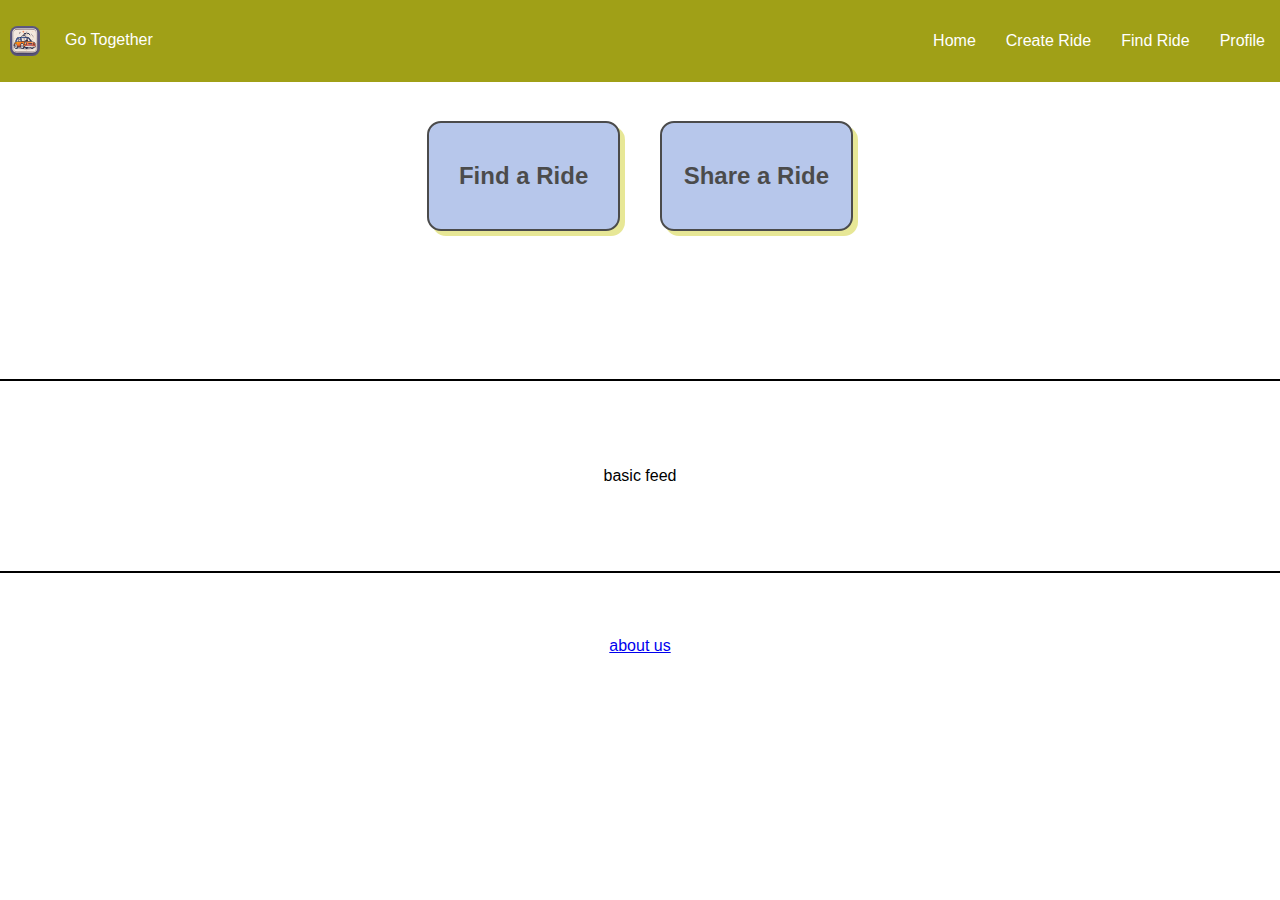
<file: Frontend/pages/index.html>
<!DOCTYPE html>
<html lang="en">

<head>
    <meta charset="UTF-8" />
    <meta name="viewport" content="width=device-width, initial-scale=1.0" />
    <title>car_pooling</title>
    <link rel="stylesheet" href="../styles/index.css" />
</head>

<body>
    <nav id="nav_bar">
        <div class="website">
            <img src="../images/logo2.jpeg" alt="logo1" class="logo1" />
            <div class="nav-item" id = "name">Go Together</div>
        </div>
        <ul id="nav_list">
            <li class="nav-item">Home</li>
            <li class="nav-item">Create Ride</li>
            <li class="nav-item">Find Ride</li>
            <li class="nav-item">Profile</li>
        </ul>
    </nav>
    <div class="container">
        <div class="card card1">
            <h2>Find a Ride</h2>
        </div>
        <div class="card card2">
            <h2>Share a Ride</h2>
        </div>
    </div>
    <div class="container feed">
        <div class = "temp">basic feed</div>
    </div>
    <div class="container about">
        <a href="../images/logo2.jpeg">about us</a>
    </div>
</body>

</html>
</file>
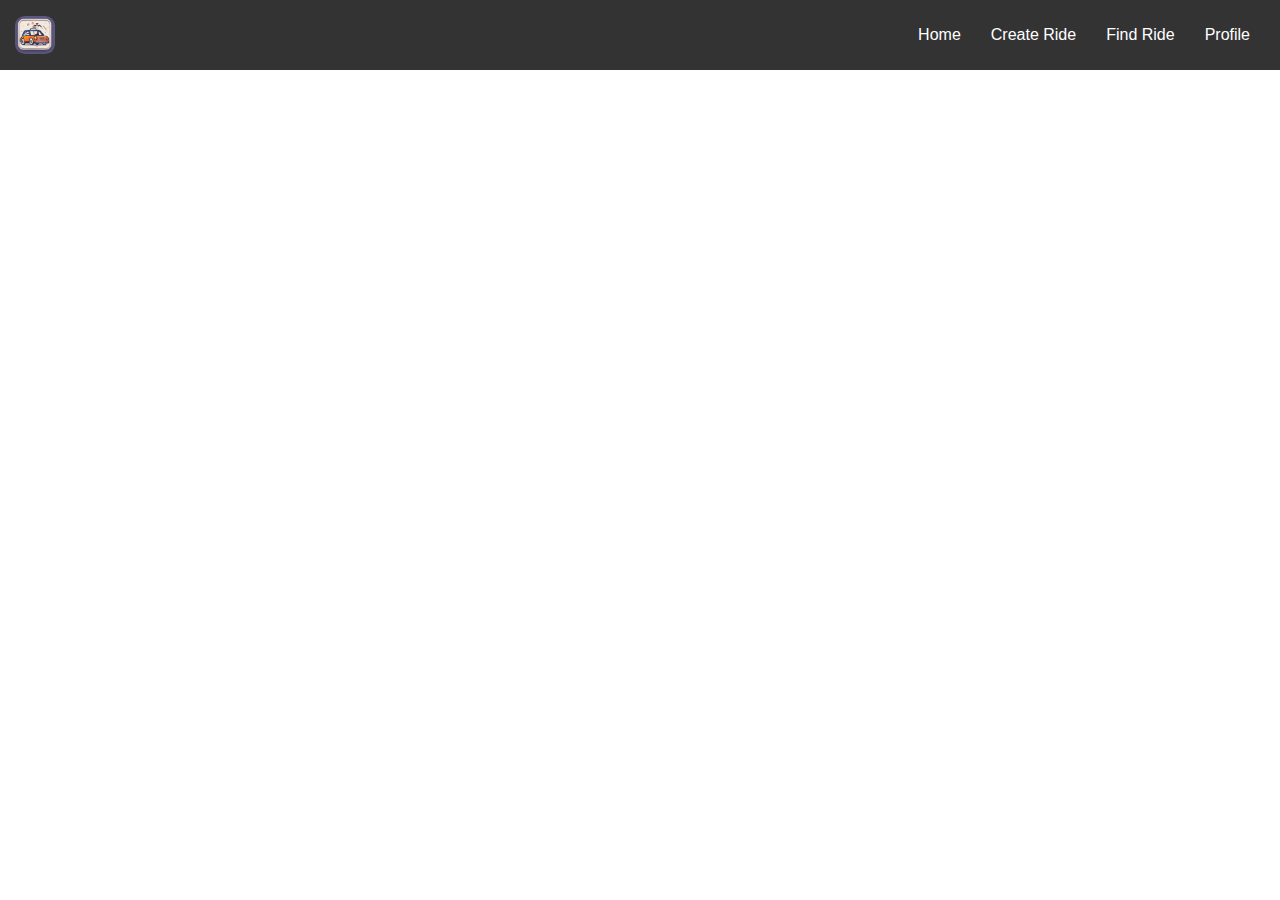
<file: Carpooling Website/Frontend/pages/home.html>
<!DOCTYPE html>
<html lang="en">
<head>
    <meta charset="UTF-8">
    <meta name="viewport" content="width=device-width, initial-scale=1.0">
    <title>car_pooling</title>
    <link rel="stylesheet" href="../styles/style.css">
</head>
<body>
    <nav id="nav_bar">
        <img src="../images/logo2.jpeg" alt="logo1" class="logo1">
        <ul id="nav_list">
            <li class="nav-item">Home</li>
            <li class="nav-item">Create Ride</li>
            <li class="nav-item">Find Ride</li>
            <li class="nav-item">Profile</li>
        </ul>
    </nav>
    <div>
        <div class="card"></div>
        <div class="card"></div>
    </div>
</body>
</html>
</file>
<file: Frontend/styles/index.css>
body {
    margin: 0;
    padding: 0;
    font-family: Arial, sans-serif;
    display: flex;
    flex-direction: column;
    align-items: center;
    height: 100vh; /* Ensure full height of the viewport */
}

#nav_bar {
    height: 8vh;
    position: fixed;
    top: 0;
    width: 100vw;
    background-color: #a0a017;
    padding: 5px;
    display: flex;
    justify-content: space-between;
    align-items: center;
    position: sticky;
    z-index: 10;
}

.website{
    display: flex;
    width: 15rem;
}

.logo1 {
    width: 30px; /* Adjust the size as needed */
    height: 30px;
    border-radius: 25%;
    margin: 10px;
}

#nav_list {
    list-style: none;
    display: flex;
}

.nav-item {
    margin: 0 15px;
    color: white;
    text-decoration: none;
    cursor: pointer;
    transition: color 0.3s ease;
}

#name{
    margin-top: 15px;
    /* width: 100px; */
}

.nav-item:hover {
    color: #ffcc00; /* Change to your desired hover color */
}

.container {
    display: flex;
    justify-content: center;
    align-items: center;
    /* margin-top: 10%;  */
}

.card {
     /* Adjust the max-width as needed */
    min-width: 150px;
    min-height: 50px; /* Adjust the height as needed */
    text-overflow: ellipsis;
    margin: 20px;
    margin-top: 10%;
    border: 2px solid black;
    text-align: center;
    padding: 5%;
    background-color: #99b0e3; /* Background color */
    /* box-shadow: 0 0 10px rgb(216, 216, 106);  */
    box-shadow: 5px 5px 0px #dede6b;
    border-radius: 14px;
    position: relative;
    opacity: 0.7;
}

/* .card1{
    margin-left: 30%;
}

.card2{
    margin-right: 30%;
} */

.card:hover{
    transform: scale(1.05);
    transition: 0.3s ease-in-out;
}

.card1:hover{
    opacity: 1;
    z-index: 2;
}

.card2:hover{
    opacity: 1;
    z-index: 2;
}

.feed{
    border: 2px solid black;
    width: 100vw;
    min-height: 20%;
    padding: 5px;
    margin-top: 10%;
    z-index: 0;
}

.about{
    text-underline-position: below;
    margin-top: 5%;
}
</file>
<file: Carpooling Website/Frontend/styles/style.css>
body {
    margin: 0;
    font-family: Arial, sans-serif;
}

#nav_bar {
    height: 40px;
    background-color: #333;
    padding: 15px;
    display: flex;
    justify-content: space-between;
    align-items: center;
}

.logo1 {
    width: 40px; /* Adjust the size as needed */
    border-radius: 25%;
}

#nav_list {
    list-style: none;
    display: flex;
}

.nav-item {
    margin: 0 15px;
    color: white;
    text-decoration: none;
    cursor: pointer;
    transition: color 0.3s ease;
}

.nav-item:hover {
    color: #ffcc00; /* Change to your desired hover color */
}

.card {
    /* Your existing styles for the cards */
}
</file>
